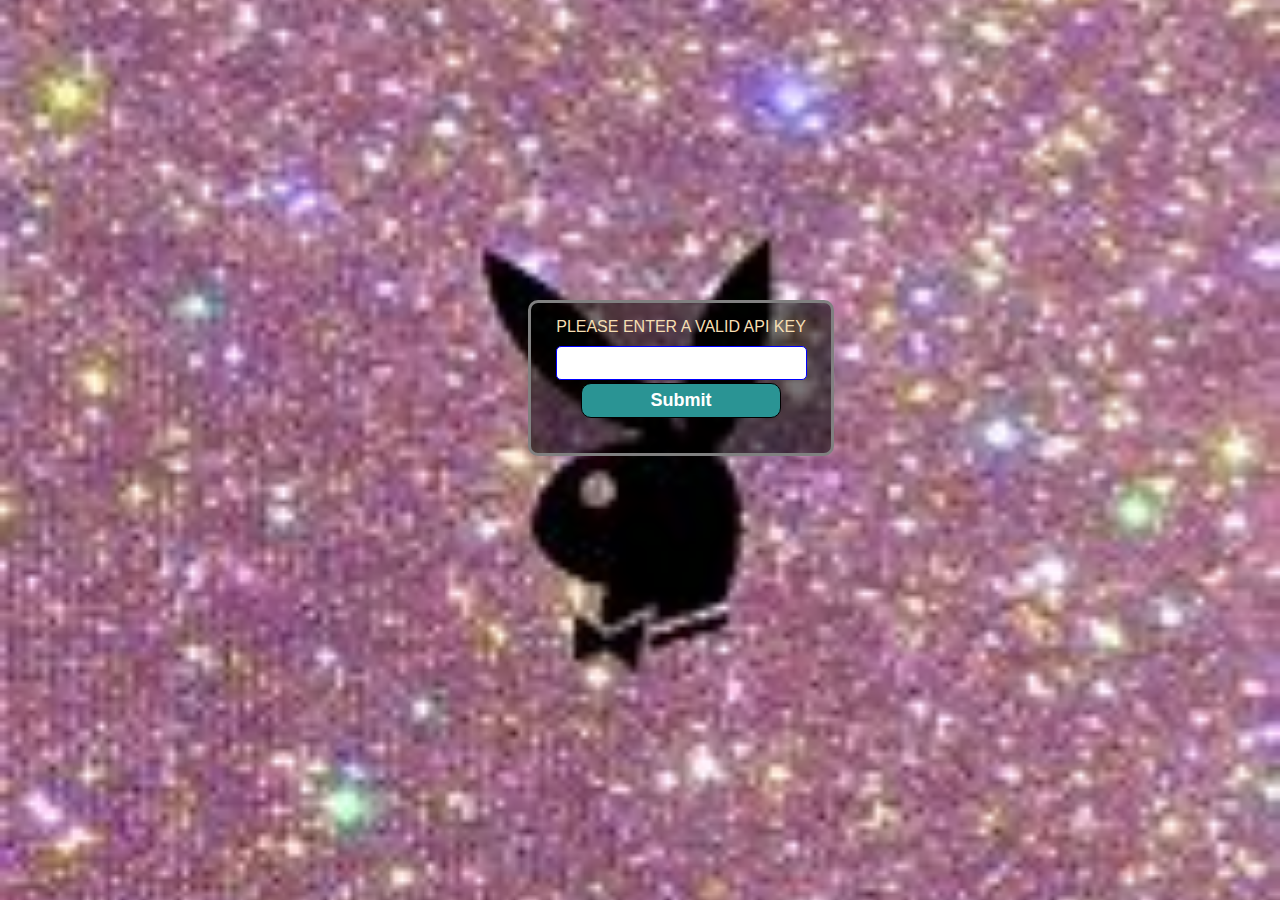
<file: index.html>
<!DOCTYPE html>
<html>
<head>
    <meta charset="UTF-8">
    <link rel="stylesheet" href="style.css">
    <title></title>
</head>
<body onload="fetchContacts()">
    
    <div id="table">Contacts loading...</div>
    <br><br/>
    <div class="container">
    <button id="refresh" type="button">Refresh</button>
    <button id="addContact" type="button">Add contact</button>
    </div>
    <br><br/>
    <script src="config.js"></script>
    <script>
        document.getElementById("refresh").addEventListener('click', fetchContacts);
        document.getElementById("addContact").addEventListener('click' ,addContact);
        function fetchContacts(){
            fetch(rootPath + "controller/get-contacts/")
            .then(function(response){
                return response.json();
            })
            .then(function(data){
                displayOutput(data);
                //console.log(data);
            })
        }

        function displayOutput(data){
            output = "<table>";

            for(a in data){
                output +=`
                    <tr class="container" onclick="editContact(${data[a].id})">
                        <td><img src="${rootPath}controller/uploads/${data[a].avatar}" width="40"/></td>
                        <td><h5>${data[a].firstname}</h5></td>
                        <td><h5>${data[a].lastname}</h5></td>        
                    </tr>  
                `
            }  
            output += "</table>";
            document.getElementById("table").innerHTML = output;
        }

        function addContact(){
            window.open("add-contact.html","_self");
        }

        function editContact(id){
            window.open("edit-contact.html?id=" + id, "_self");
        }

    </script>
</body>
</html>
</file>
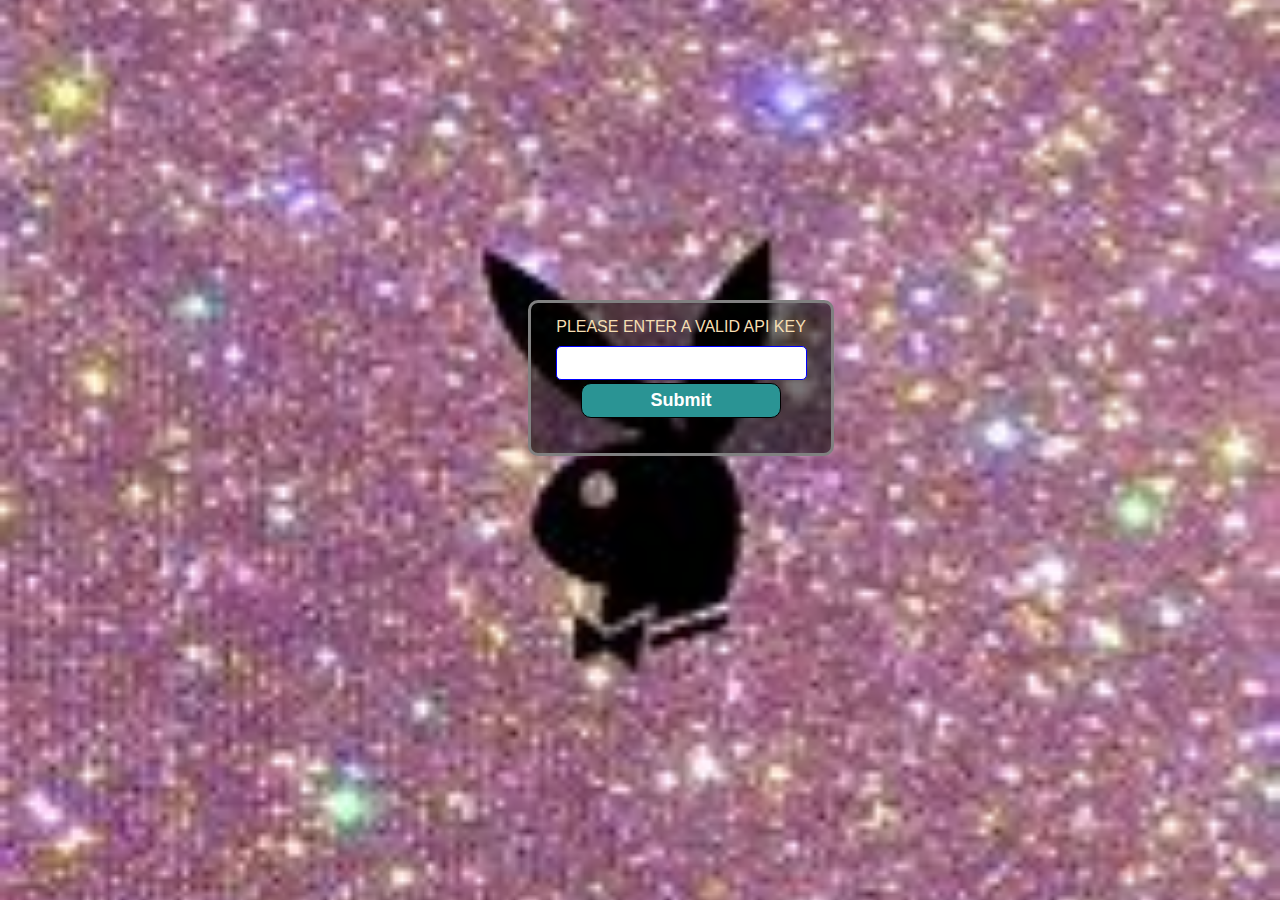
<file: enter-api-key.html>
<!DOCTYPE html>
<html>
    <head>
        <title>API Key</title>
        <meta charset="UTF-8">
        <meta name="viewport" content="width=device-width, initial-scale=1.0">
        <link rel="stylesheet" href="style.css">
    </head>
    <body style="background-image: url('images/OIP.jpg');">
        <div class="enter-api">
            <div class="text">Please enter a valid API key</div>
            <form>
                <input type="email" id="apiKey" name="apiKey"/>
                <button id="submitApiKey">Submit</button>
            </form>
        </div>

        
        <script>
            let rootPath = "https://mysite.itvarsity.org/api/ContactBook/";
            document.getElementById("submitApiKey").addEventListener('click', setApiKey);

            function setApiKey(e){
                e.preventDefault();
                
                apiKey = document.getElementById("apiKey").value;
                fetch(rootPath + "controller/api-key/?apiKey=" + apiKey)
                        .then(function (response) {
                            return response.text();
                        })
                        .then(function (data) {
                            
                            if (data == "1") {
                                localStorage.setItem("apiKey", apiKey);
                                window.open("index.html", "_self");
                            } else {
                                alert(data + "Invalid API key entered!");
                            }
                        })
            }
        </script>
    </body>
</html>
</file>
<file: style.css>
body{
    font-family: sans-serif;
    font-size: 16px;
    text-transform: uppercase;
    color: wheat;

    background-image: url('images/OIP.jpg');
    background-position: center;
    background-attachment: fixed;
    background-repeat: no-repeat;
    background-size: cover;   
}

img{
    border: 2px solid gray;
    border-radius: 25px;
}

.enter-api{
    width: 300px;
    height: 150px;
    display: block;
    margin: 300px 0 0 520px;
    background-color: rgba(0, 0, 0, 0.534);

    border: 3px solid gray;
    border-radius: 10px;
}

.text{
    padding-top: 15px;
    text-align: center;
}

form{
    padding:5px 0 0 25px;
}
#apiKey{
    width: 245px;
    height: 30px;
    margin-top: 5px;

    border: 1px solid blue;
    border-radius: 5px;
}

#submitApiKey{
    width: 200px;
    height: 35px;
    margin: 3px 0 0 25px;

    background-color: rgb(42, 148, 148);
    font-weight: 700;
    font-size: large;
    color: white;

    border: 1px solid black;
    border-radius: 10px;
}

#submitApiKey:hover{
    background-color: rgb(59, 177, 177);
}
</file>
